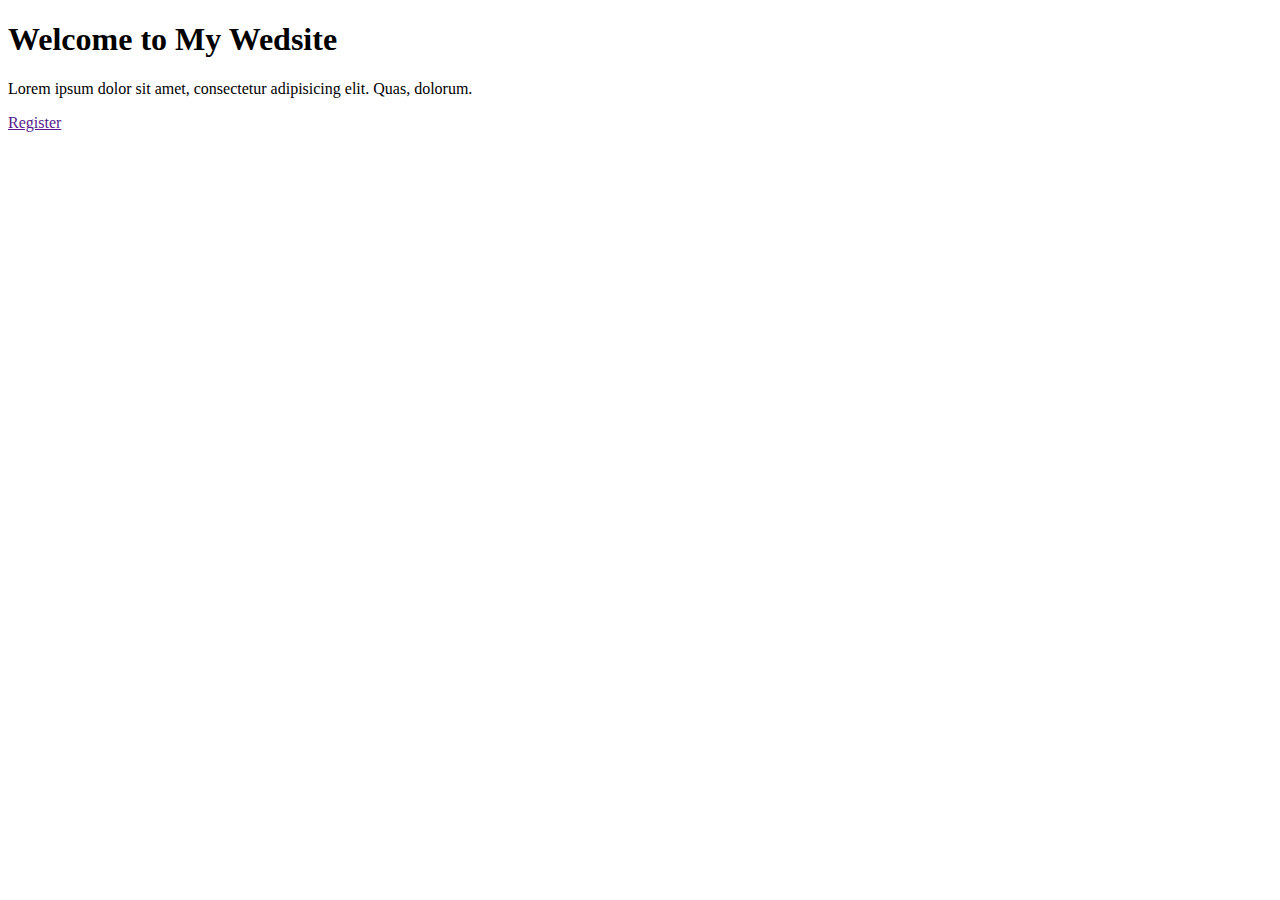
<file: CSS3/index.html>
<!DOCTYPE html>
<html lang="en">
<head>
    <meta charset="UTF-8">
    <meta http-equiv="X-UA-Compatible" content="IE=edge">
    <meta name="viewport" content="width=device-width, initial-scale=1.0">
    <title>Responsive Web Design</title>
    <link rel="stylesheet" href="style.css">
</head>
<body>
    <header>
        <h1>Welcome to My Wedsite</h1>
        <p>Lorem ipsum dolor sit amet, 
            consectetur adipisicing elit. Quas, dolorum.
        </p>
        <a href="" class="btn">Register</a>
    </header>
</body>
</html>
</file>
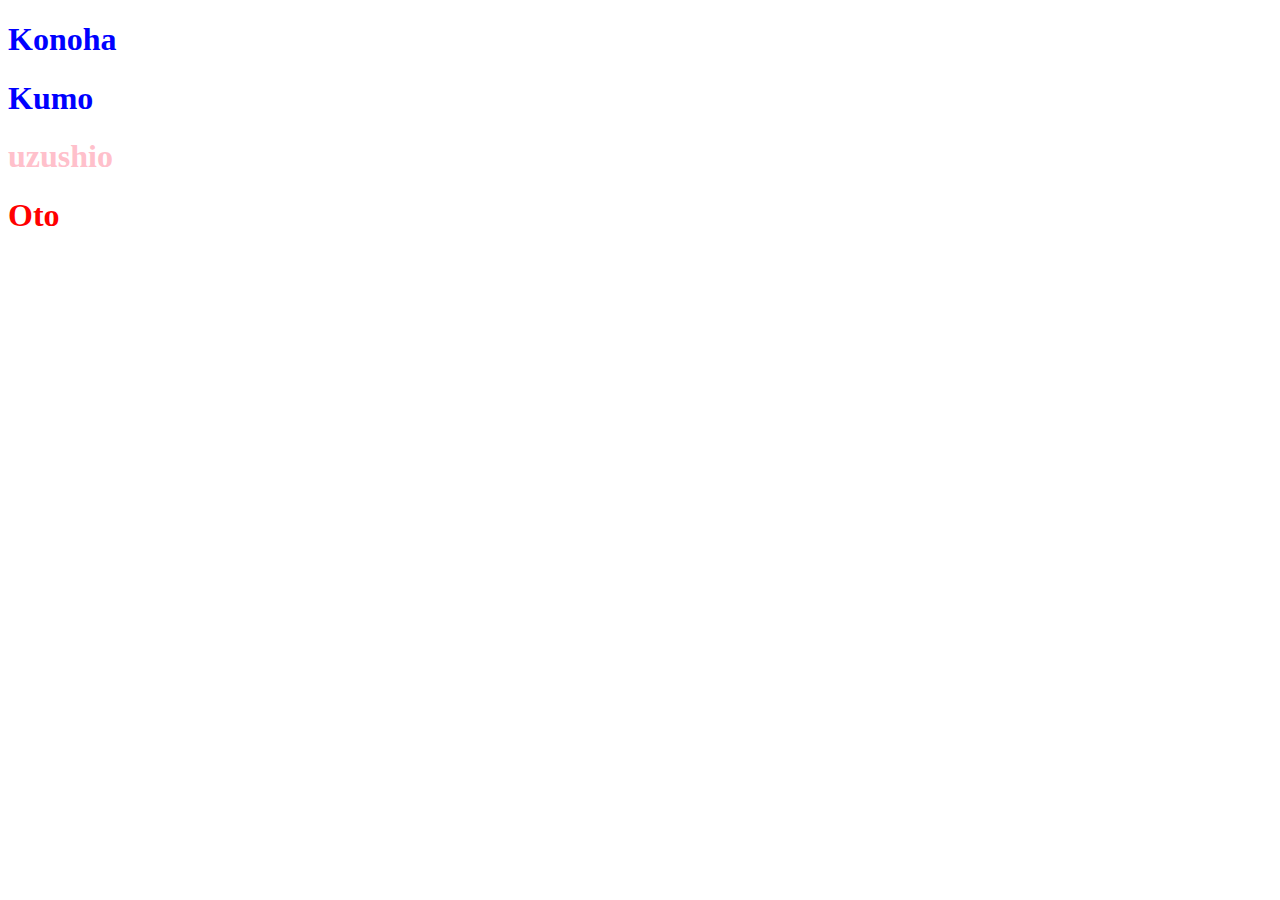
<file: classid.html>
<!DOCTYPE html>
<html lang="en">
<head>
    <meta charset="UTF-8">
    <meta http-equiv="X-UA-Compatible" content="IE=edge">
    <meta name="viewport" content="width=device-width, initial-scale=1.0">
    <title>Class</title>

    <style>
        h1{
            color:red
        }
        .k{
            color: blue;
        }
        #uzushio{
            color: pink;
        }
    </style>
</head>
<body>
    <h1 class="k" id="konoha">Konoha</h1>
    <h1 class="k" id="kumo">Kumo</h1>
    <h1 class="u" id="uzushio">uzushio</h1>
    <h1 class="o" id="oto">Oto</h1>
</body>
</html>
</file>
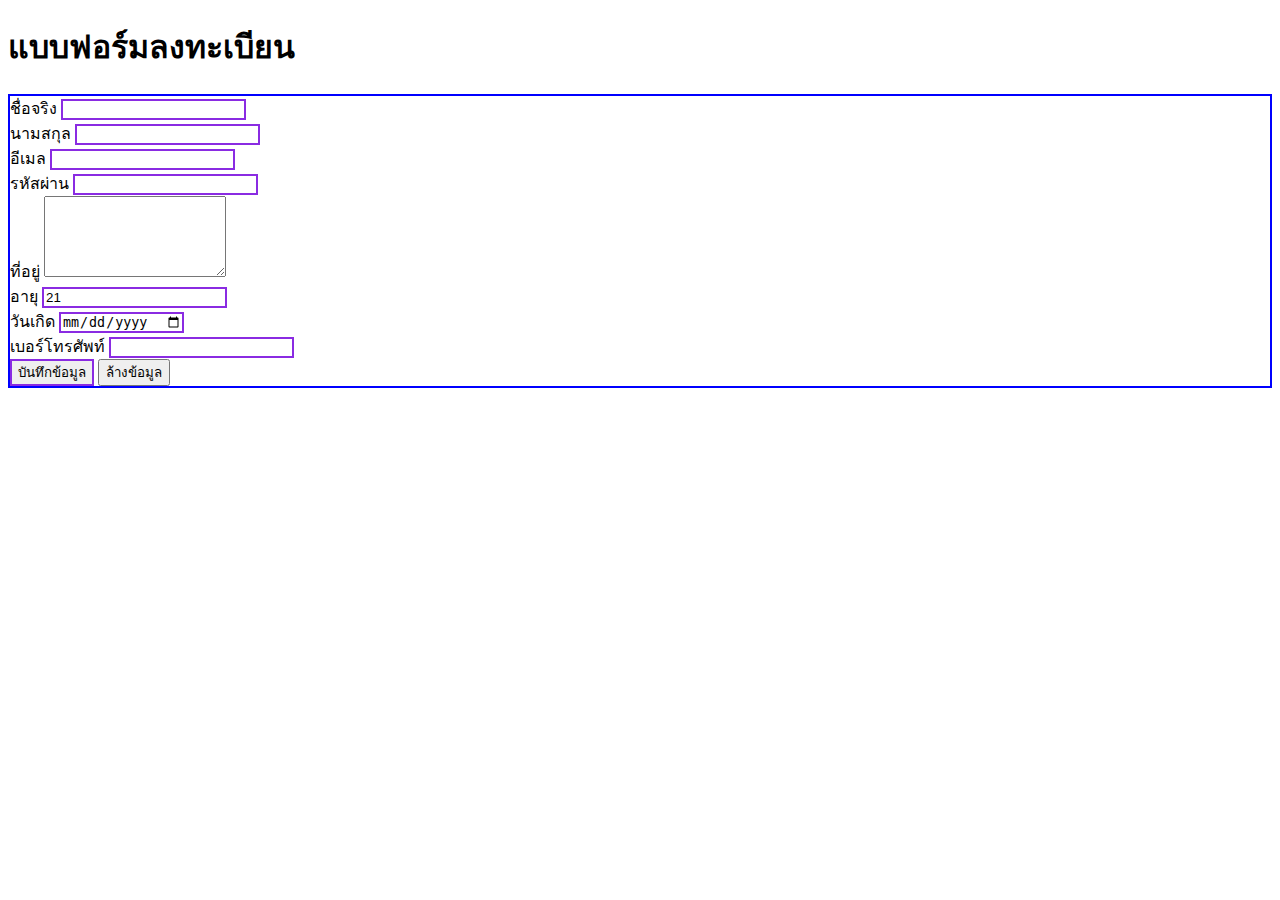
<file: form.html>
<!DOCTYPE html>
<html lang="en">
<head>
    <meta charset="UTF-8">
    <meta http-equiv="X-UA-Compatible" content="IE=edge">
    <meta name="viewport" content="width=device-width, initial-scale=1.0">
    <title>ลงทะเบียน</title>

    <style>
        form{
            border: 2px solid blue;
        }
        input{
            border: 2px solid blueviolet;
        }
    </style>
</head>
<body>
    <h1>แบบฟอร์มลงทะเบียน</h1>
    <form>
        <div>
            <label for="firstname">ชื่อจริง</label>
            <input type="text" name="fname">
        </div>
        <div>
            <label for="lastname">นามสกุล</label>
            <input type="text" name="lname">
        </div>
        <div>
            <label for="lastname">อีเมล</label>
            <input type="email" name="email" required>
        </div>
        <div>
            <label for="lastname">รหัสผ่าน</label>
            <input type="password" name="password">
        </div>
        <div>
            <label for="">ที่อยู่</label>
            <textarea name="" cols="20" rows="5"></textarea>
        </div>
        <div>
            <label for="">อายุ</label>
            <input type="number" name="age" min="0" value="21">
        </div>
        <div>
            <label for="">วันเกิด</label>
            <input type="date" name="birthdete">
        </div>
        <div>
            <label for="">เบอร์โทรศัพท์</label>
            <input type="tel" name="tel">
        </div>
        <div>
            <input type="submit" value="บันทึกข้อมูล">
            <button type="reset">ล้างข้อมูล</button>
        </div>
    </form>    
</body>
</html>
</file>
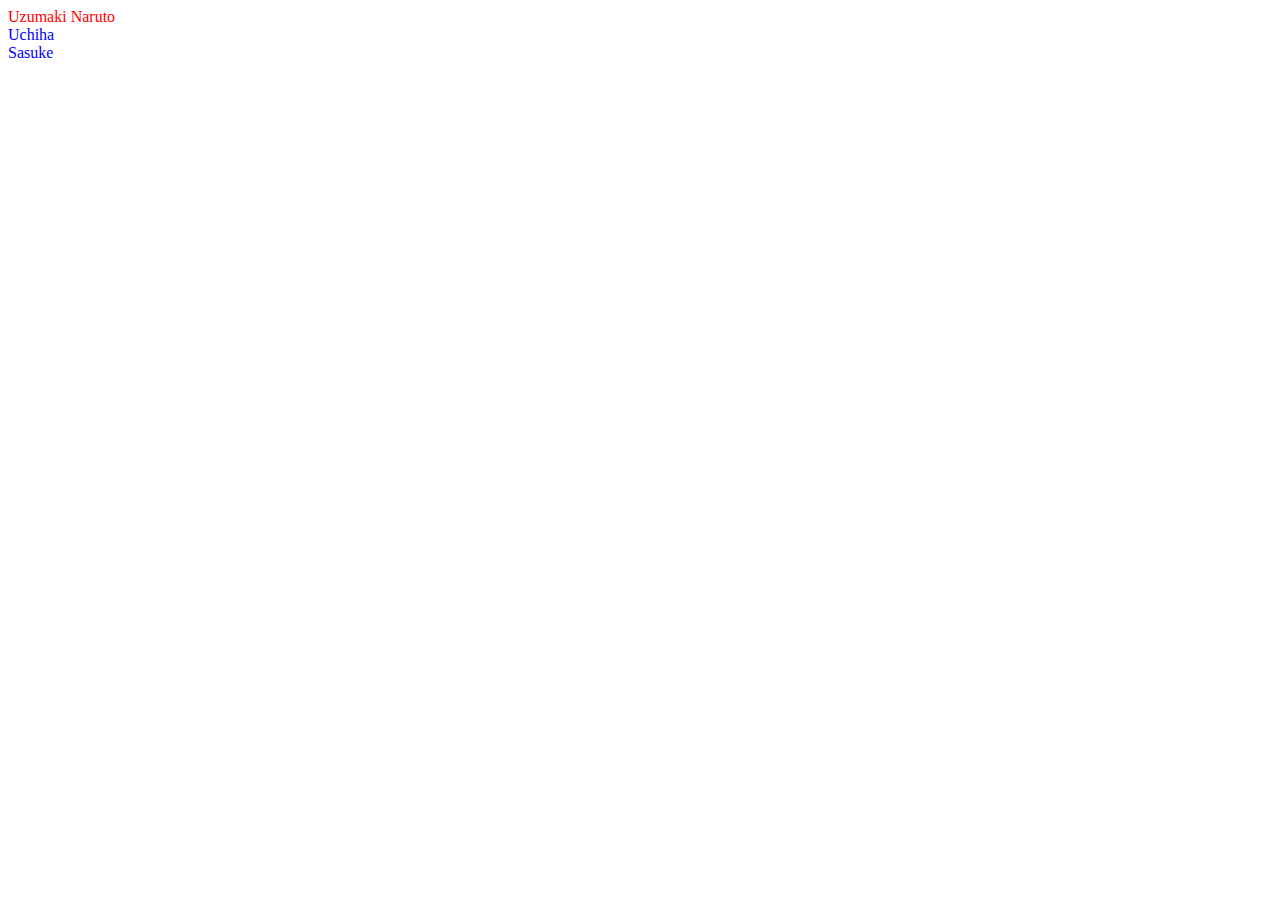
<file: page1.html>
<!DOCTYPE html>
<html lang="en">
<head>
    <meta charset="UTF-8">
    <meta http-equiv="X-UA-Compatible" content="IE=edge">
    <meta name="viewport" content="width=device-width, initial-scale=1.0">
    <title>Page2</title>
</head>
<body>
    
<!-- span => Uzumaki Naruto -->
<span style="color: red">Uzumaki</span>
<span style="color: red">Naruto</span>

<!-- div => Uchiha  -->
<!--     => Sasuke  -->
<div style="color: blue">Uchiha</div>
<div style="color: blue">Sasuke</div>
    
</body>
</html>
</file>
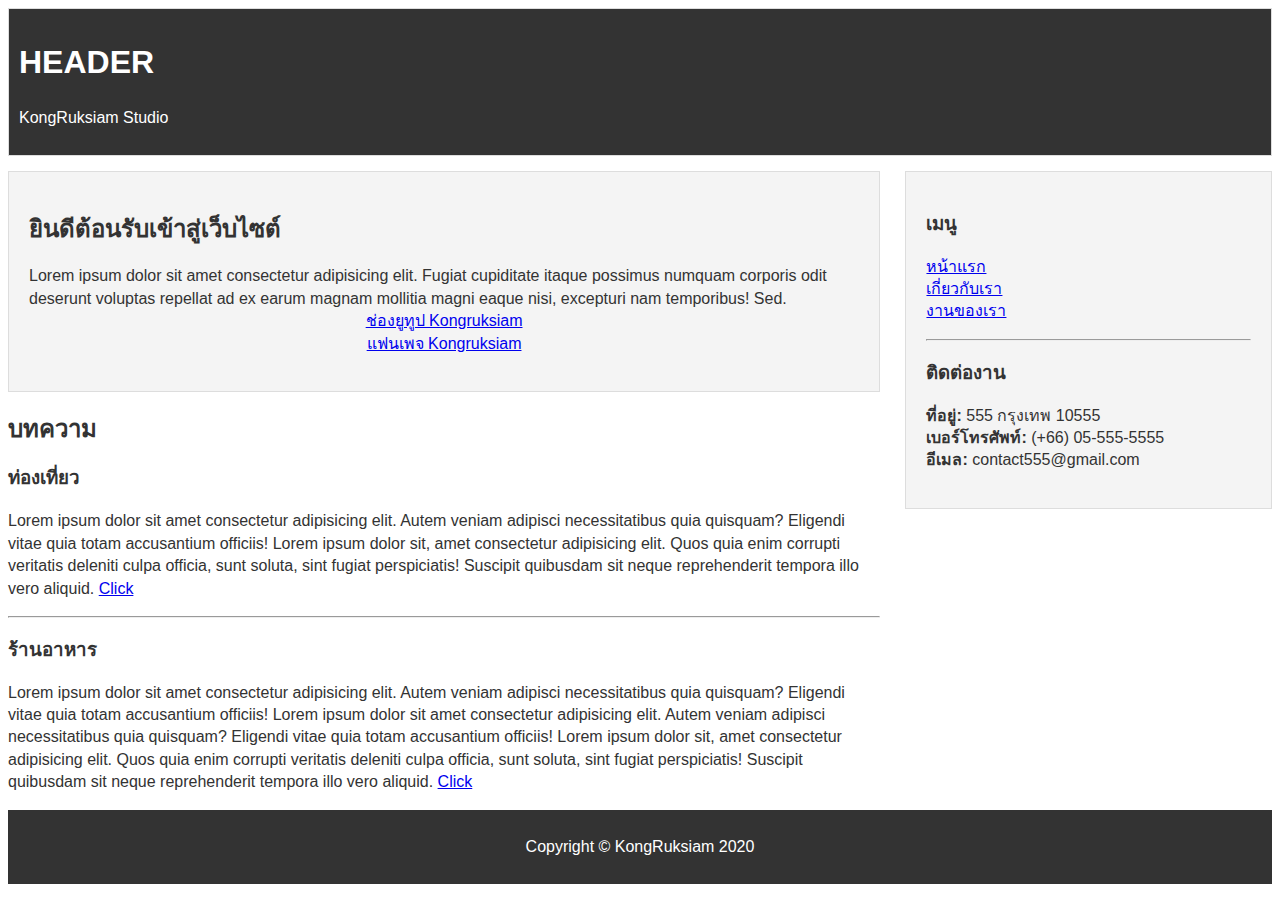
<file: semantic.html>
<!DOCTYPE html>
<html lang="en">
  <head>
    <meta charset="UTF-8" />
    <meta name="viewport" content="width=device-width, initial-scale=1.0" />
    <meta http-equiv="X-UA-Compatible" content="ie=edge" />
    <title>HTML5 Semantic</title>
    <style>
      * {
        box-sizing: border-box;
      }

      ul {
        padding: 0;
        list-style: none;
      }

      body {
        font-family: Arial, Helvetica, sans-serif;
        color: #333;
        line-height: 1.4;
      }

      #header {
        margin-bottom: 15px;
        background: #333;
        color: #fff;
        padding: 10px;
      }

      #main {
        float: left;
        width: 69%;
      }

      #sidebar {
        float: right;
        width: 29%;
      }

      .clr {
        clear: both;
      }

      #footer {
        background: #333;
        color: #fff;
        padding: 10px;
      }

      .text-center {
        display: block;
        text-align: center;
      }

      .card {
        border: 1px solid #ddd;
        background: #f4f4f4;
        padding: 20px;
        margin-bottom: 10px;
      }
    </style>
  </head>
  <body>
    <!-- Header -->
    <header id="header" class="card">
      <h1>HEADER</h1>
      <p>KongRuksiam Studio</p>
    </header>

    <!-- Main Content -->
    <main id="main">
      <!-- Welcome Section -->
      <section id="welcome" class="card">
        <h2>ยินดีต้อนรับเข้าสู่เว็บไซต์</h2>
        <p>
          Lorem ipsum dolor sit amet consectetur adipisicing elit. Fugiat
          cupiditate itaque possimus numquam corporis odit deserunt voluptas
          repellat ad ex earum magnam mollitia magni eaque nisi, excepturi nam
          temporibus! Sed. <br />
          <a href="#" class="text-center">ช่องยูทูป Kongruksiam</a>
          <a href="#" class="text-center">แฟนเพจ Kongruksiam</a>
        </p>
      </section>
      <!-- Blog Section -->
      <section id="blog">
        <h2>บทความ</h2>
        <!-- Article One -->
        <article class="article">
          <h3>ท่องเที่ยว</h3>
          <p>
            Lorem ipsum dolor sit amet consectetur adipisicing elit. Autem
            veniam adipisci necessitatibus quia quisquam? Eligendi vitae quia
            totam accusantium officiis!
            Lorem ipsum dolor sit, amet consectetur adipisicing elit. 
            Quos quia enim corrupti veritatis deleniti culpa officia, sunt soluta, 
            sint fugiat perspiciatis! Suscipit quibusdam sit neque reprehenderit tempora illo vero aliquid.
            <a href="#">Click</a>
          </p>
        </article>
        <hr>
        <!-- Article Two -->
        <article class="article">
          <h3>ร้านอาหาร</h3>
          <p>
            Lorem ipsum dolor sit amet consectetur adipisicing elit. Autem
            veniam adipisci necessitatibus quia quisquam? Eligendi vitae quia
            totam accusantium officiis!
            Lorem ipsum dolor sit amet consectetur adipisicing elit. Autem
            veniam adipisci necessitatibus quia quisquam? Eligendi vitae quia
            totam accusantium officiis!
            Lorem ipsum dolor sit, amet consectetur adipisicing elit. 
            Quos quia enim corrupti veritatis deleniti culpa officia, sunt soluta, 
            sint fugiat perspiciatis! Suscipit quibusdam sit neque reprehenderit tempora illo vero aliquid.
            <a href="#">Click</a>
          </p>
        </article>
      </section>
    </main>

    <!-- Sidebar-->
    <aside id="sidebar" class="card">
      <h3>เมนู</h3>
      <!-- Navigation -->
      <ul id="main-nav">
        <li><a href="#">หน้าแรก</a></li>
        <li><a href="#">เกี่ยวกับเรา</a></li>
        <li><a href="#">งานของเรา</a></li>
      </ul>
      <hr />
      <h3>ติดต่องาน</h3>
      <ul>
        <li><strong>ที่อยู่:</strong> 555 กรุงเทพ 10555</li>
        <li><strong>เบอร์โทรศัพท์:</strong> (+66) 05-555-5555</li>
        <li><strong>อีเมล:</strong> contact555@gmail.com</li>
      </ul>
    </aside>

    <div class="clr"></div>

    <!-- Footer -->
    <footer id="footer">
      <p class="text-center">Copyright &copy; KongRuksiam 2020</p>
    </footer>
  </body>
</html>
</file>
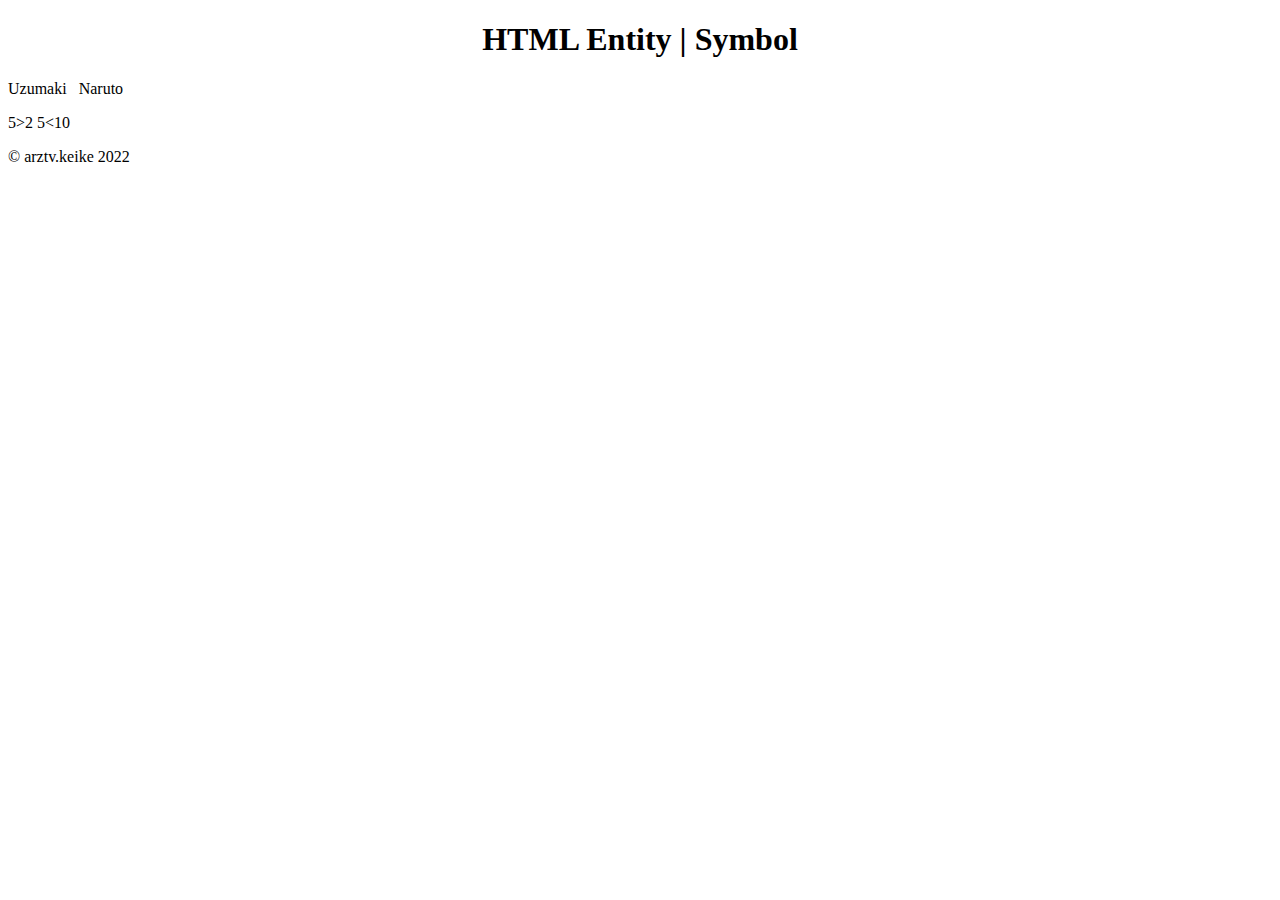
<file: symbol.html>
<!DOCTYPE html>
<html lang="en">
<head>
    <meta charset="UTF-8">
    <meta http-equiv="X-UA-Compatible" content="IE=edge">
    <meta name="viewport" content="width=device-width, initial-scale=1.0">
    <title>HTML Entities</title>
</head>
<body>
    <h1 align="center"> HTML Entity | Symbol</h1>
    <p>Uzumaki &nbsp; Naruto</p>
    5&gt;2
    5&lt;10
    <p> &copy; arztv.keike 2022</p>
</body>
</html>
</file>
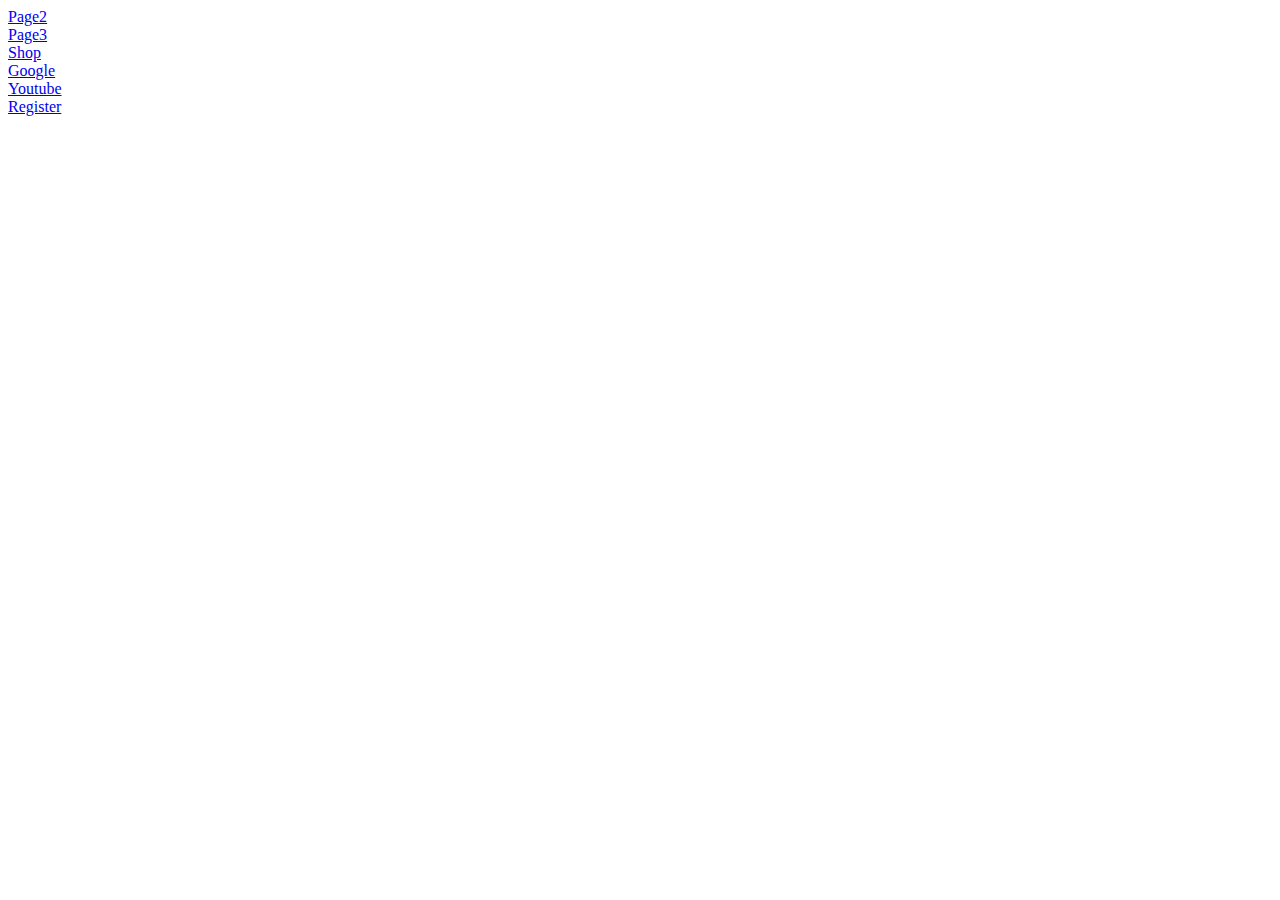
<file: test.html>
<!DOCTYPE html>
<html lang="en">
<head>

    <title>welcome to my website</title>
</head>

<body>

<!-- internal -->
<a href="page1.html">Page2</a> <br>
<a href="page2.html" target="_blank">Page3</a> <br>
<a href="shopping/shop.html" target="_blank">Shop</a> <br>

<!-- external -->
<a href="http://www.google.com" target="_blank">Google</a> <br>
<a href="http://www.youtube.com" target="_blank">Youtube</a> <br>
<a href="form.html">Register</a>


</body>
</html>
</file>
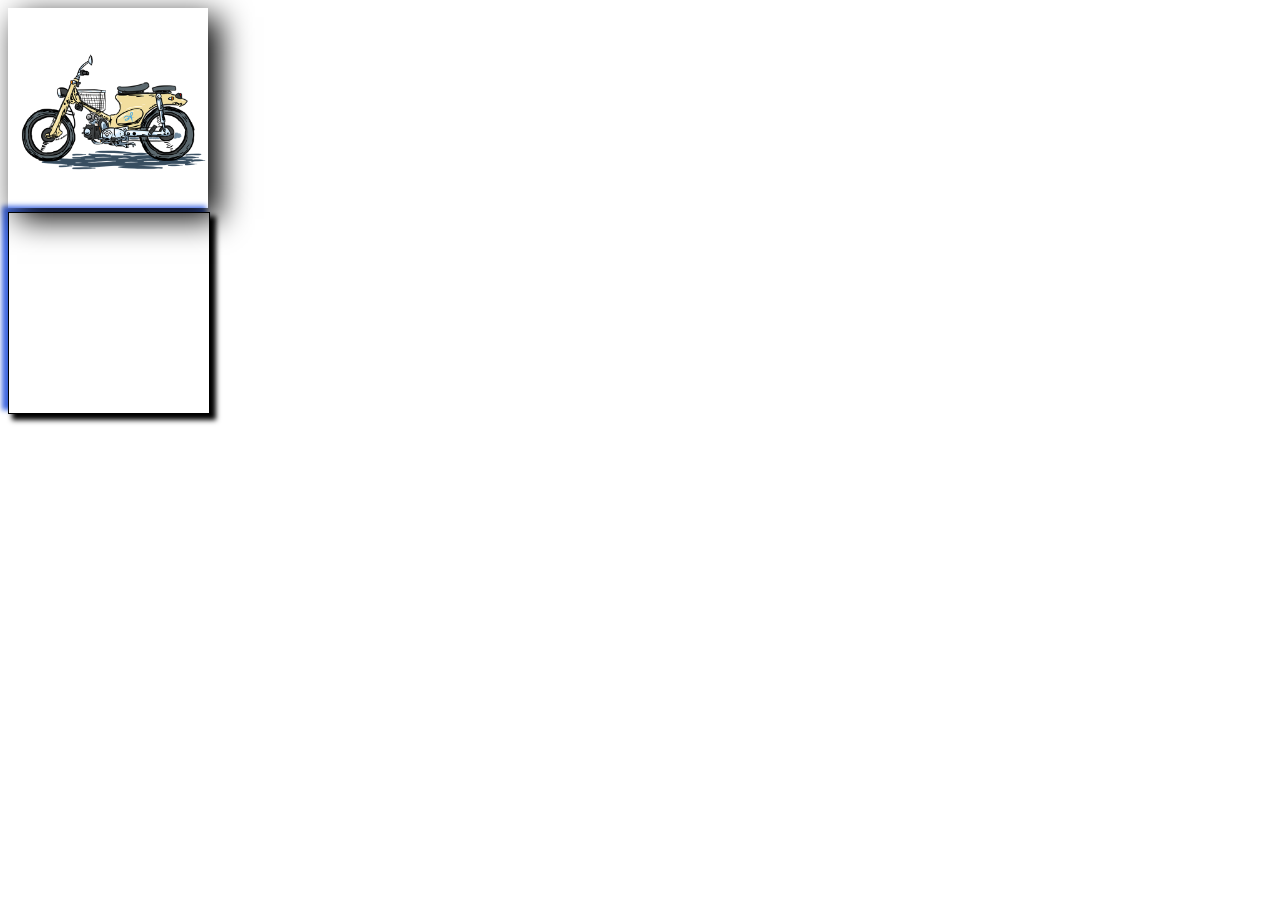
<file: CSS3/test1.html>
<!DOCTYPE html>
<html lang="en">
<head>
    <meta charset="UTF-8">
    <meta http-equiv="X-UA-Compatible" content="IE=edge">
    <meta name="viewport" content="width=device-width, initial-scale=1.0">
    <title>CSS3</title>
    <link rel="stylesheet" href="style.css">
    <style>
        img{
            width: 200px;
            height: 200px;
            box-shadow: 10px 10px 30px 1px;
        }
        div{
            width: 200px;
            height: 200px;
            border: 1px solid black;
            box-shadow: 5px 5px 5px 1px black,
                        -5px -5px 5px 1px royalblue;
        }
    </style>
</head>
<body>
    <img src="image/motorcycle.png" alt="">
    <div></div>
</body>
</html>
</file>
<file: CSS3/style.css>

</file>
